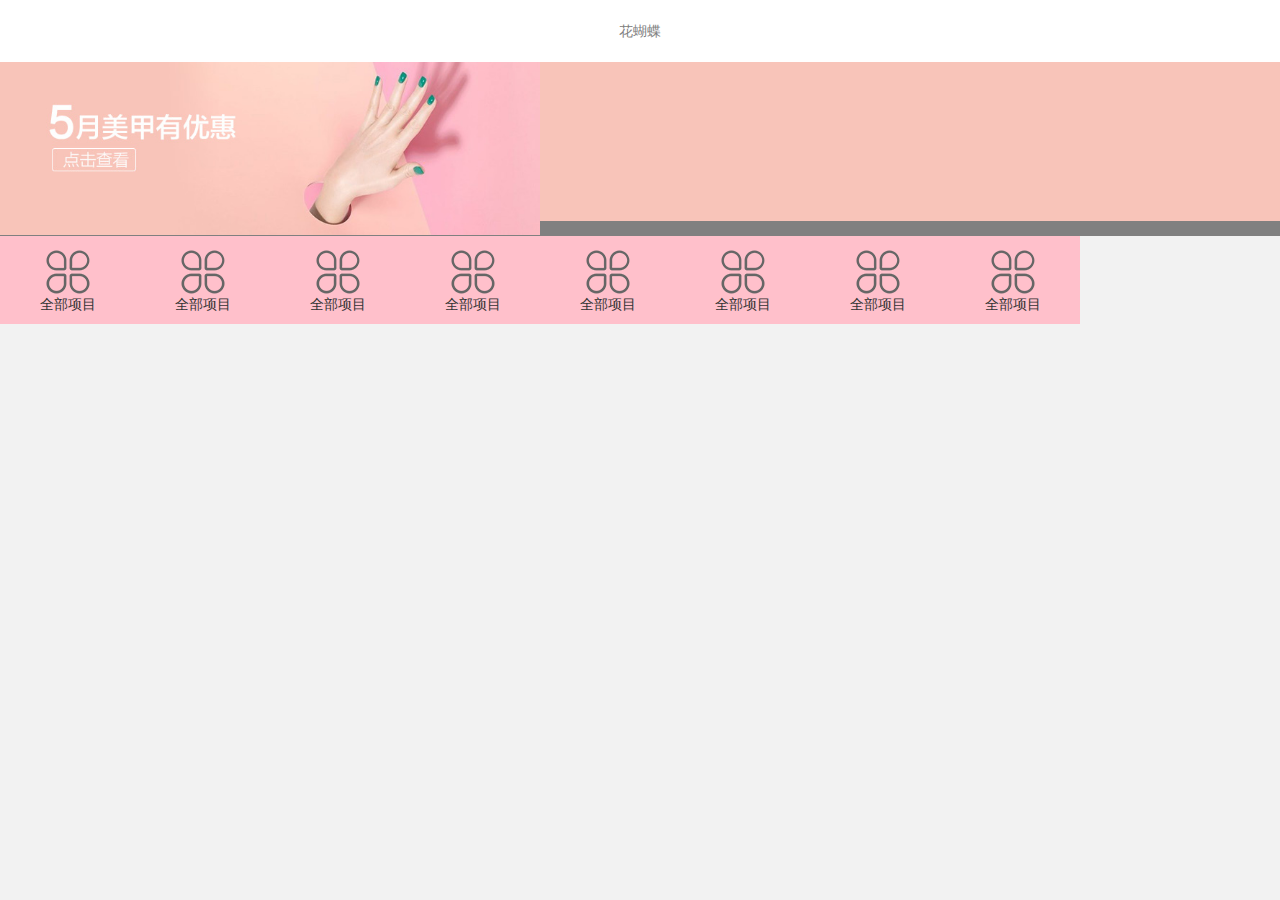
<file: index.html>
<html>

<head>
    <meta charset="UTF-8">
    <title>rem test end</title>
    <script>
        !function (a, b) { function c() { var b = f.getBoundingClientRect().width; b / i > 540 && (b = 540 * i); var c = b / 10; f.style.fontSize = c + "px", k.rem = a.rem = c } var d, e = a.document, f = e.documentElement, g = e.querySelector('meta[name="viewport"]'), h = e.querySelector('meta[name="flexible"]'), i = 0, j = 0, k = b.flexible || (b.flexible = {}); if (g) { console.warn("将根据已有的meta标签来设置缩放比例"); var l = g.getAttribute("content").match(/initial\-scale=([\d\.]+)/); l && (j = parseFloat(l[1]), i = parseInt(1 / j)) } else if (h) { var m = h.getAttribute("content"); if (m) { var n = m.match(/initial\-dpr=([\d\.]+)/), o = m.match(/maximum\-dpr=([\d\.]+)/); n && (i = parseFloat(n[1]), j = parseFloat((1 / i).toFixed(2))), o && (i = parseFloat(o[1]), j = parseFloat((1 / i).toFixed(2))) } } if (!i && !j) { var p = (a.navigator.appVersion.match(/android/gi), a.navigator.appVersion.match(/iphone/gi)), q = a.devicePixelRatio; i = p ? q >= 3 && (!i || i >= 3) ? 3 : q >= 2 && (!i || i >= 2) ? 2 : 1 : 1, j = 1 / i } if (f.setAttribute("data-dpr", i), !g) if (g = e.createElement("meta"), g.setAttribute("name", "viewport"), g.setAttribute("content", "initial-scale=" + j + ", maximum-scale=" + j + ", minimum-scale=" + j + ", user-scalable=no"), f.firstElementChild) f.firstElementChild.appendChild(g); else { var r = e.createElement("div"); r.appendChild(g), e.write(r.innerHTML) } a.addEventListener("resize", function () { clearTimeout(d), d = setTimeout(c, 300) }, !1), a.addEventListener("pageshow", function (a) { a.persisted && (clearTimeout(d), d = setTimeout(c, 300)) }, !1), "complete" === e.readyState ? e.body.style.fontSize = 12 * i + "px" : e.addEventListener("DOMContentLoaded", function () { e.body.style.fontSize = 12 * i + "px" }, !1), c(), k.dpr = a.dpr = i, k.refreshRem = c, k.rem2px = function (a) { var b = parseFloat(a) * this.rem; return "string" == typeof a && a.match(/rem$/) && (b += "px"), b }, k.px2rem = function (a) { var b = parseFloat(a) / this.rem; return "string" == typeof a && a.match(/px$/) && (b += "rem"), b } }(window, window.lib || (window.lib = {}));
    </script>
    <link rel="stylesheet" href="base.css">
    <link rel="stylesheet" href="index.css">
</head>

<body>
   <header>
       花蝴蝶
   </header>
   <div class="banner">
    <img src="./bar.jpg" />
   </div>
   <ul class="menu">
       <li>
           <img src="./navlogo/1.png" alt="">
           <p>全部项目</p>
       </li>
       <li>
        <img src="./navlogo/1.png" alt="">
        <p>全部项目</p>
       </li>
       <li>
        <img src="./navlogo/1.png" alt="">
        <p>全部项目</p>
       </li>
       <li>
        <img src="./navlogo/1.png" alt="">
        <p>全部项目</p>
       </li>
        <li>
            <img src="./navlogo/1.png" alt="">
            <p>全部项目</p>
        </li>
        <li>
            <img src="./navlogo/1.png" alt="">
            <p>全部项目</p>
        </li>
        <li>
            <img src="./navlogo/1.png" alt="">
            <p>全部项目</p>
        </li>
        <li>
            <img src="./navlogo/1.png" alt="">
            <p>全部项目</p>
        </li>
   </ul>
</body>

</html>
</file>
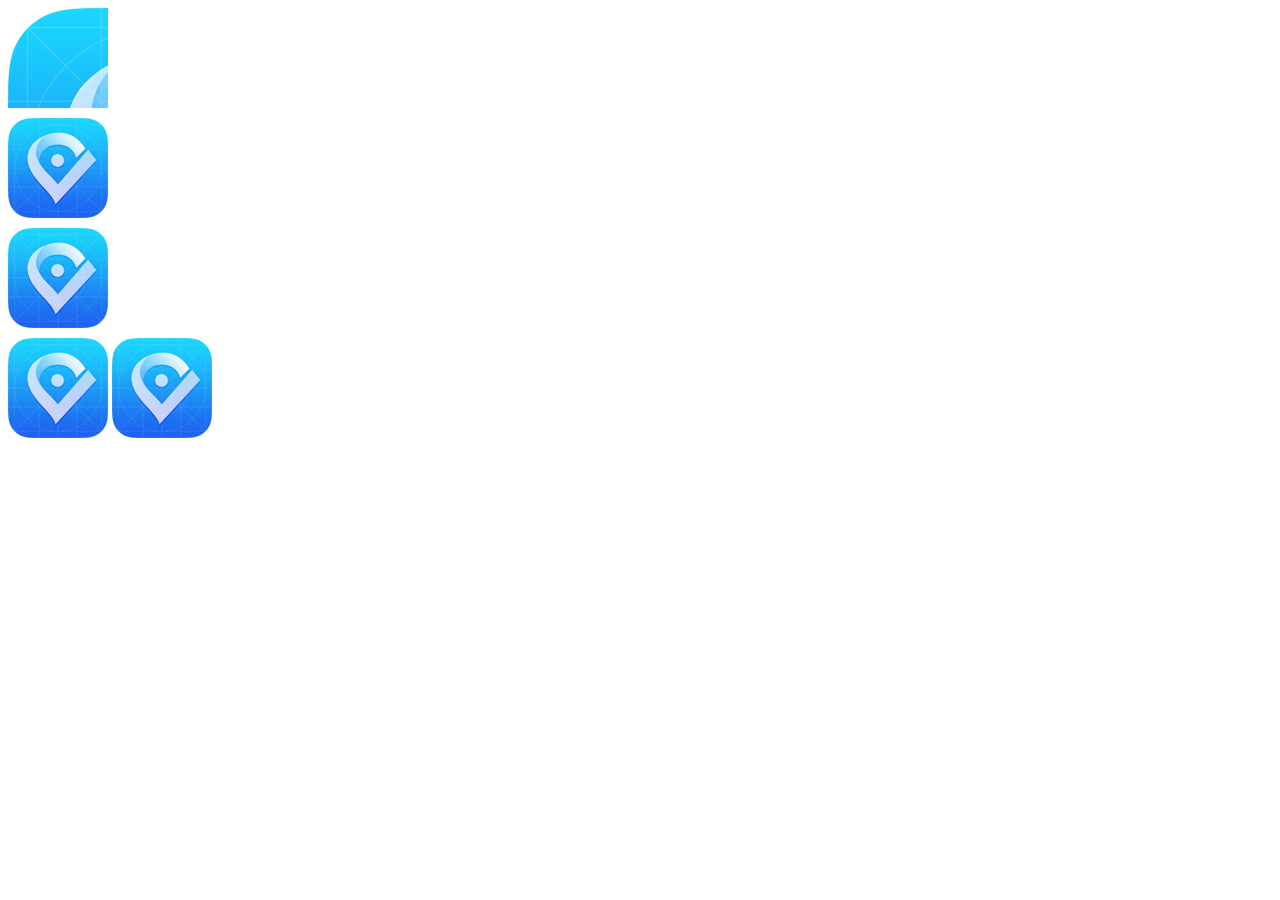
<file: 图片适配.html>
<!DOCTYPE html>
<html lang="en">
<head>
    <meta charset="UTF-8">
    <meta name="viewport" id="viewport" content="width=375,initial-scale=1,user-scalable=0">
    <style>
        div{
            width: 100px;
            height: 100px;
            /*border: solid 2px red;*/
            margin-bottom: 10px;
        }
        .div1{
            background: url(img/icon@3x.png) 0 0 no-repeat;
        }
        .div2{
            background: url(img/icon.png) 0 0 no-repeat;
            background-image: -webkit-image-set(url(img/icon.png) 1x,url(img/icon@2x.png) 2x);
        }
        .div3{
            background: url(img/icon@3x.png) 0 0 no-repeat;
            background-image: -webkit-image-set(url(img/icon.png) 1x,url(img/icon@2x.png) 2x,url(img/icon@3x.png) 3x);
        }

    </style>
</head>
<body>
    <!--retina  2倍 或者 3倍的屏幕-->

    <div class="div1"></div>
    <div class="div2"></div>
    <div class="div3"></div>

    <img src="img/icon.png" alt="">
    <img src="img/icon.png" srcset="img/icon@2x.png 2x" alt="">
</body>
</html>
</file>
<file: base.css>
*,html,body,div,p {
      padding:0;
      margin: 0;
      color: #fff;
      line-height:1.5;
      -webkit-appearance:none;
      -webkit-tap-highlight-color:transparent;
      outline: none;
      font-family: "Helvetica Neue", Helvetica, STHeiTi, sans-serif !important;      
    }
    * {
    box-sizing: border-box;
    /* 在X5新内核Blink中，在排版页面的时候，会主动对字体进行放大，会检测页面中的主字体，当某一块字体在我们的判定规则中，认为字号较小，并且是页面中的主要字体，就会采取主动放大的操作。然而这不是我们想要的，可以采取给最大高度解决 */
      max-height: 100000px;
    }

    *:before, *:after {
        box-sizing: border-box;
      max-height: 100000px;
    }

      *, *:before, *:after {
          -webkit-tap-highlight-color: rgba(0, 0, 0, 0);
      }

    html, body, div, span, object, iframe, h1, h2, h3, h4, h5, h6, p, blockquote, pre, a, abbr, address, cite, code, del, dfn, em, img, ins, kbd, q, samp, small, strong, sub, sup, var, b, i, dl, dt, dd, ol, ul, li, fieldset, form, label, legend, table, caption, tbody, tfoot, thead, tr, th,textarea, td {
      border: 0 none;
      font-size: inherit;
      color: inherit;
      margin: 0;
      padding: 0;
      vertical-align: baseline;
    }

    h1, h2, h3, h4, h5, h6 {
      font-weight: normal;
    }

    em, strong {
      font-style: normal;
    }

    ul, ol, li {
      list-style: none;
    }

    body {
        font-family: "Helvetica Neue",Helvetica,"PingFang SC","Hiragino Sans GB","Microsoft YaHei","\5FAE\8F6F\96C5\9ED1",Arial,sans-serif;
        line-height: 1.5;
        color: #333;
        background-color: #f2f2f2;
        font-size: 0.24rem;
    }

    a {
      text-decoration: none;
    }
    .clearfix{
        _zoom:1;
    }
    .clearfix:after{
        content:'';
        display: block;
        clear:both;
        visibility: hidden;
        line-height: 0;
        height: 0;
        overflow: hidden;
    }
    .fl{
        float:left;
    }
    .fr{
        float: right;
    }
</file>
<file: index.css>
header {
  height: 1.15625rem;
  font-size: 14px;
  color: gray;
  text-align: center;
  line-height: 1.15625rem;
  background: #fff;
}
[data-dpr="2"] header {
  font-size: 28px;
}
[data-dpr="3"] header {
  font-size: 42px;
}
.banner {
  background: #f8c4b9;
  height: 3.21875rem;
  border-bottom: 0.28125rem solid gray;
}
.banner img {
  width: 10rem;
  height: auto;
}
.menu {
  font-size: 0;
}
.menu li {
  height: 1.625rem;
  width: 2.5rem;
  background: pink;
  float: left;
  font-size: 14px;
  text-align: center;
}
[data-dpr="2"] .menu li {
  font-size: 28px;
}
[data-dpr="3"] .menu li {
  font-size: 42px;
}
.menu li img {
  margin-top: 0.25rem;
}
</file>
